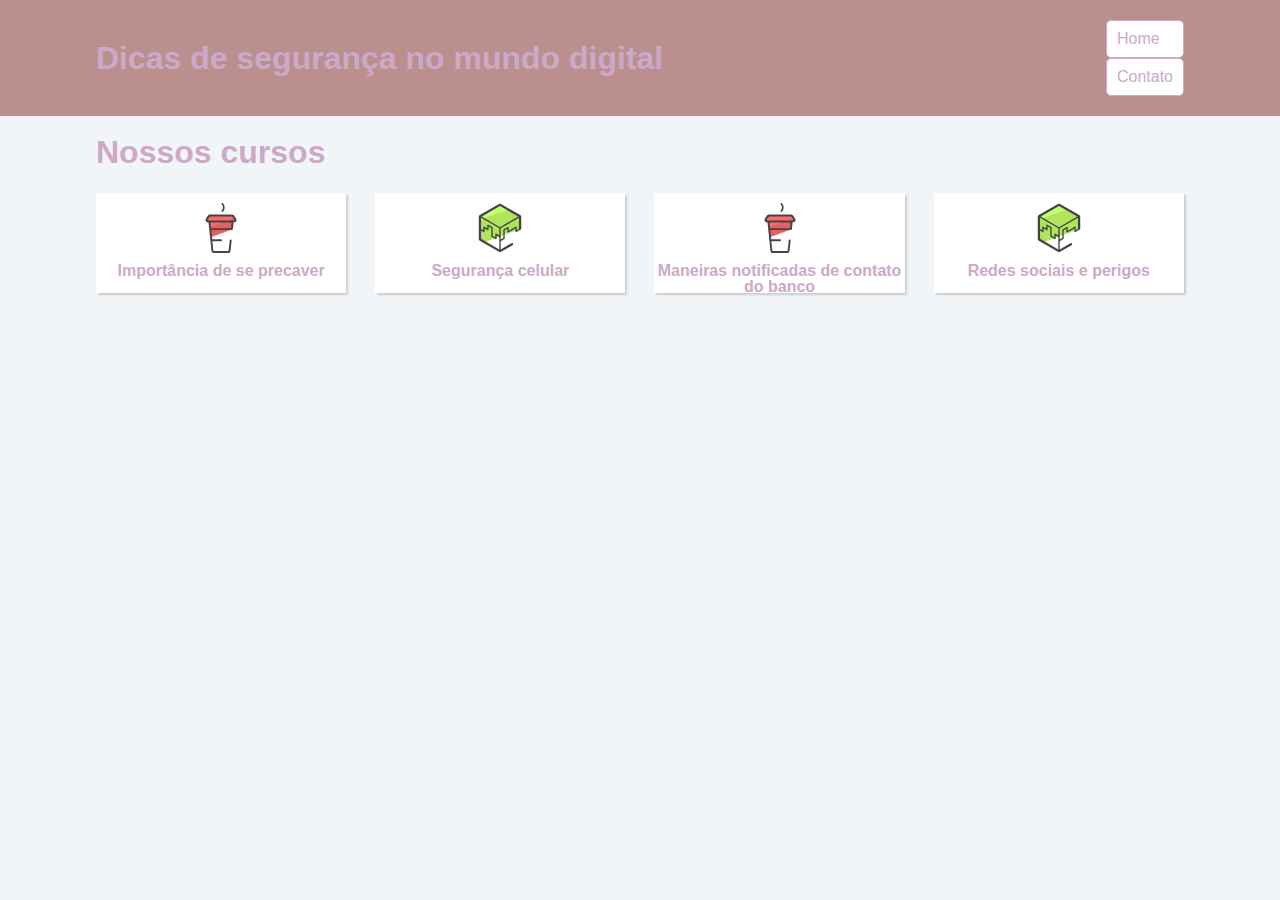
<file: index.html>
<!doctype html>
<html>
<head>
	<meta charset="utf-8">
	<meta name="viewport" content="width=device-width, initial-scale=1">
	<title>Segurança digital terceira idade</title>
	<link rel="stylesheet" href="css/reset.css">
	<link rel="stylesheet" href="css/style.css">
	<link rel="stylesheet" href="css/flexbox.css">
</head>
<body>

	<header class="cabecalhoPrincipal">
		<div class="container">
			<h1 class="cabecalhoPrincipal-titulo">
				<a href="#">Dicas de segurança no mundo digital</a>
			</h1>
            <nav class="cabecalhoPrincipal-nav"></nav>
              <ul>
			    <a class="cabecalhoPrincipal-nav-link" href="index.html">Home</a>
			    <a class="cabecalhoPrincipal-nav-link" href="contato.html">Contato</a>
				 </ul>
           </nav>
		</div>

	</header>

	<main class="conteudoPrincipal">
		<div class="container">
			<h2 class="subtitulo">Nossos cursos</h2>

			<nav>
              <ul class="conteudoPrincipal-cursos">
				<li class="conteudoPrincipal-cursos-link"><a href="importancia.html">Importância de se precaver</a></li>
				
			<li class="conteudoPrincipal-cursos-link"><a href="seguranca-celular.html">Segurança celular</a></li>
                <li class="conteudoPrincipal-cursos-link"><a href="banco.html">Maneiras notificadas de contato do banco</a></li>
                <li class="conteudoPrincipal-cursos-link"><a href="redes.html">Redes sociais e perigos</a></li>
			  </ul>
			</nav>
		</div>

		</main>

	<footer >
		<div class="container">

	
		</div>

	</footer>

</body>
</html>
</file>
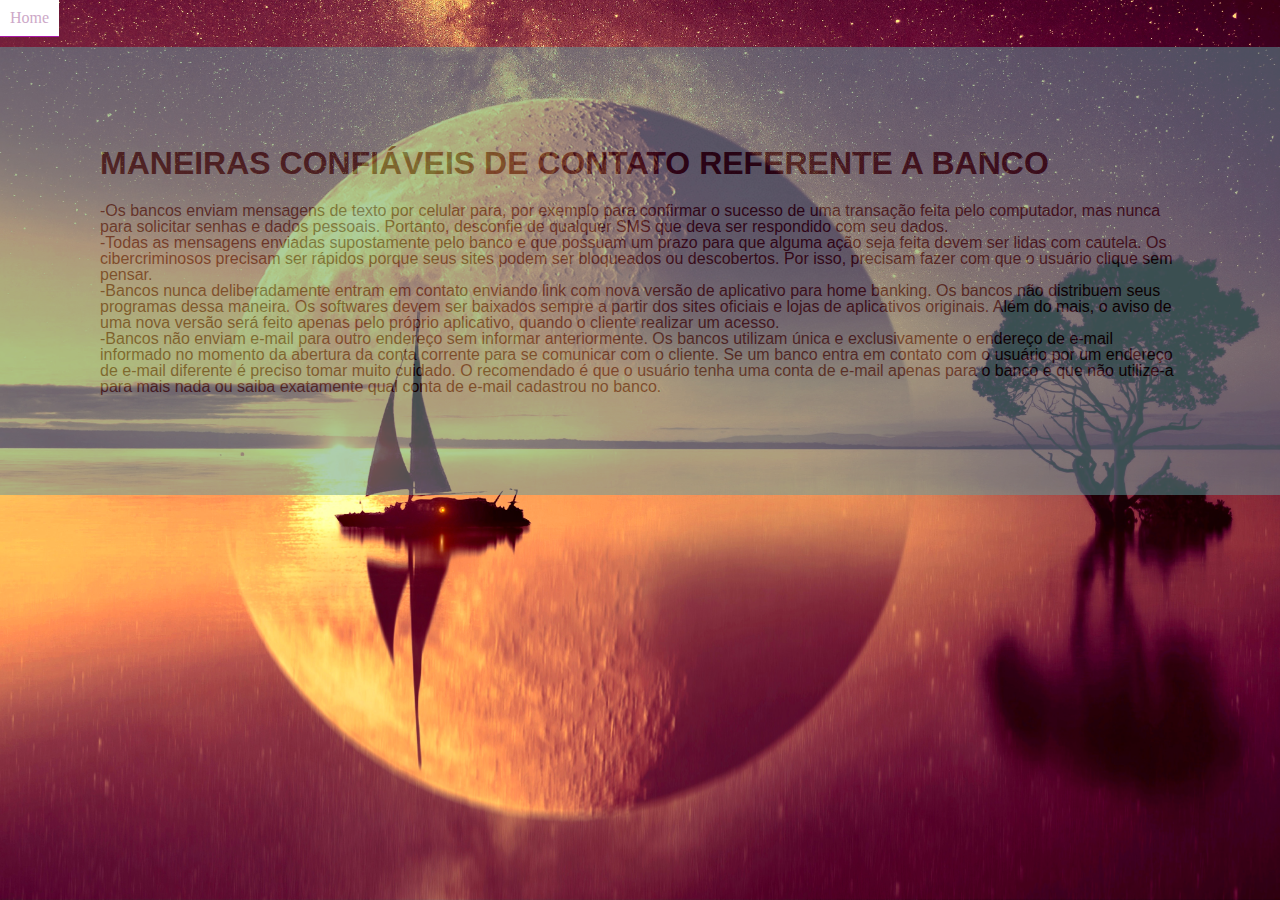
<file: banco.html>
<!DOCTYPE html>
<html lang="pt-br">
<head>
    <meta charset="UTF-8">
    <meta http-equiv="X-UA-Compatible" content="IE=edge">
    <meta name="viewport" content="width=device-width, initial-scale=1.0">
    <title>Únicas maneiras de contato dos bancos</title>
    <link rel="stylesheet" href="reset.css">
    <link rel="stylesheet" href="style-paginas.css">
    <style>
        body{
        height: 100vh;
        background-color: #000;
        background-image: url('back.jpg');
        background-position: center top;
        background-repeat: no-repeat;
        background-size: cover;
        }
        main {
            width: 500px;
            padding: 100px;
            margin: auto;
            border: 1 px ;
        }
    </style>
</head>
<body>
    <header>
        <a class="cabecalhoPrincipal-nav-link" href="index.html">Home</a>
    </header>
    <main class="produtos-main">
        <h1 class="texto-principal">Maneiras confiáveis de contato referente a banco</h1>
        <p>-Os bancos enviam mensagens de texto por celular para, por exemplo para confirmar o sucesso de uma transação feita pelo computador, mas nunca para solicitar senhas e dados pessoais. Portanto, desconfie de qualquer SMS que deva ser respondido com seu dados.
        <p>-Todas as mensagens enviadas supostamente pelo banco e que possuam um prazo para que alguma ação seja feita devem ser lidas com cautela. Os cibercriminosos precisam ser rápidos porque seus sites podem ser bloqueados ou descobertos. Por isso, precisam fazer com que o usuário clique sem pensar.</p>
        <p>-Bancos nunca deliberadamente entram em contato enviando link com nova versão de aplicativo para home banking. Os bancos não distribuem seus programas dessa maneira. Os softwares devem ser baixados sempre a partir dos sites oficiais e lojas de aplicativos originais. Além do mais, o aviso de uma nova versão será feito apenas pelo próprio aplicativo, quando o cliente realizar um acesso.</p>
        <p>-Bancos não enviam e-mail para outro endereço sem informar anteriormente. Os bancos utilizam única e exclusivamente o endereço de e-mail informado no momento da abertura da conta corrente para se comunicar com o cliente. Se um banco entra em contato com o usuário por um endereço de e-mail diferente é preciso tomar muito cuidado. O recomendado é que o usuário tenha uma conta de e-mail apenas para o banco e que não utilize-a para mais nada ou saiba exatamente qual conta de e-mail cadastrou no banco.</p>

</body>
</main>
</html>
</file>
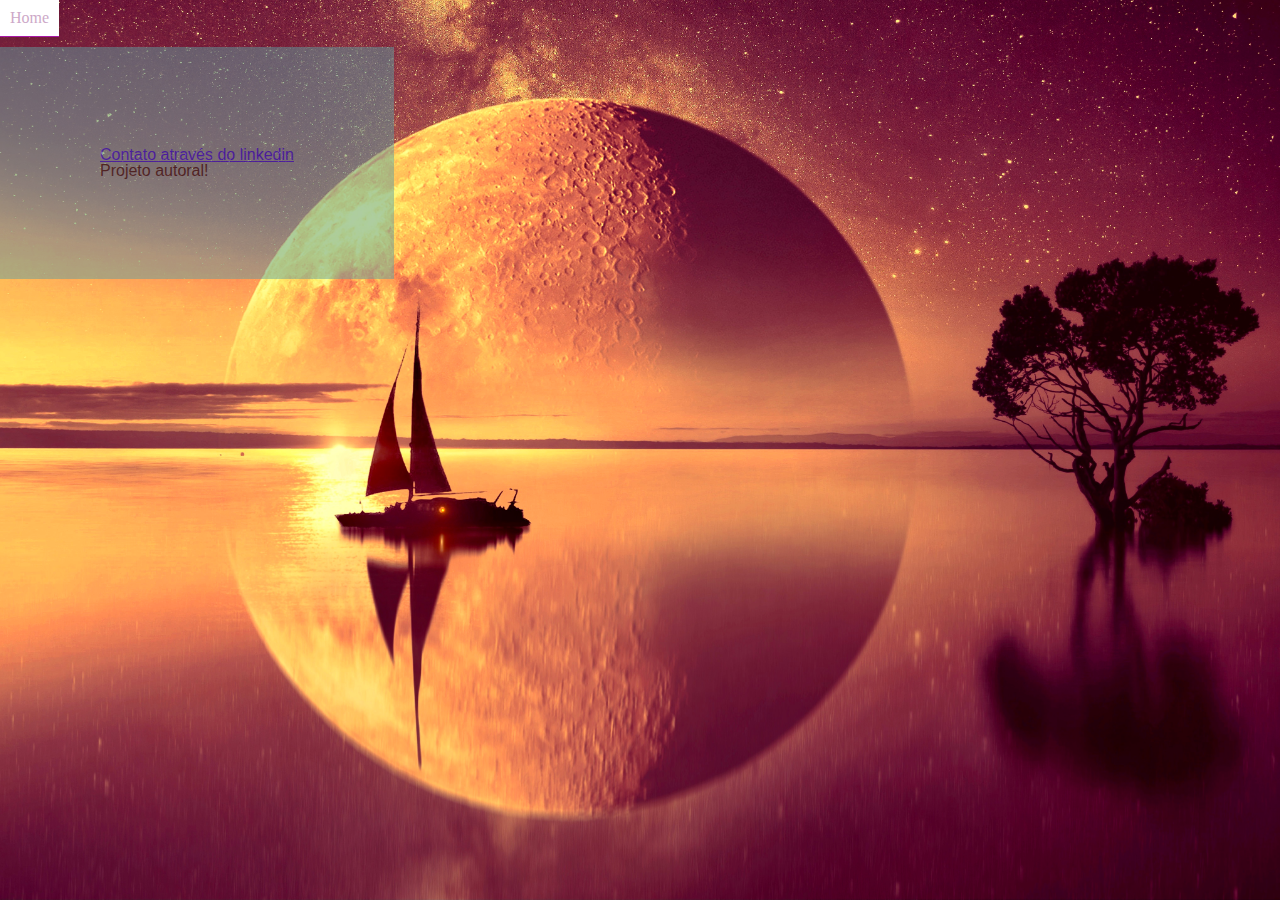
<file: contato.html>
<!DOCTYPE html>
<html lang="pt-br">
<head>
    <meta charset="utf-8">
	<meta name="viewport" content="width=device-width, initial-scale=1">
	<title>Contato</title>
    <link rel="stylesheet" href="reset.css">
	<link rel="stylesheet" href="style-paginas.css">
    <style>
        body{
        height: 100vh;
        background-color: #000;
        background-image: url('back.jpg');
        background-position: center top;
        background-repeat: no-repeat;
        background-size: cover;
       
        }
        main {
            width: 500px;
            padding: 100px;
            margin: auto;
            border: 1 px ;
        }
    </style>
</head>
<body>
    <header class="cabecalho-style">
        <a class="cabecalhoPrincipal-nav-link" href="index.html">Home</a>

    </header>
    <main class="produtos-main">
        <h1><a href="https://www.linkedin.com/in/eduardaventuradev" class="link-linkedin" target="_blank">Contato através do linkedin</a></h1>
        <p> Projeto autoral!</p>

    </body>
    
    </main>
    


</html>
</file>
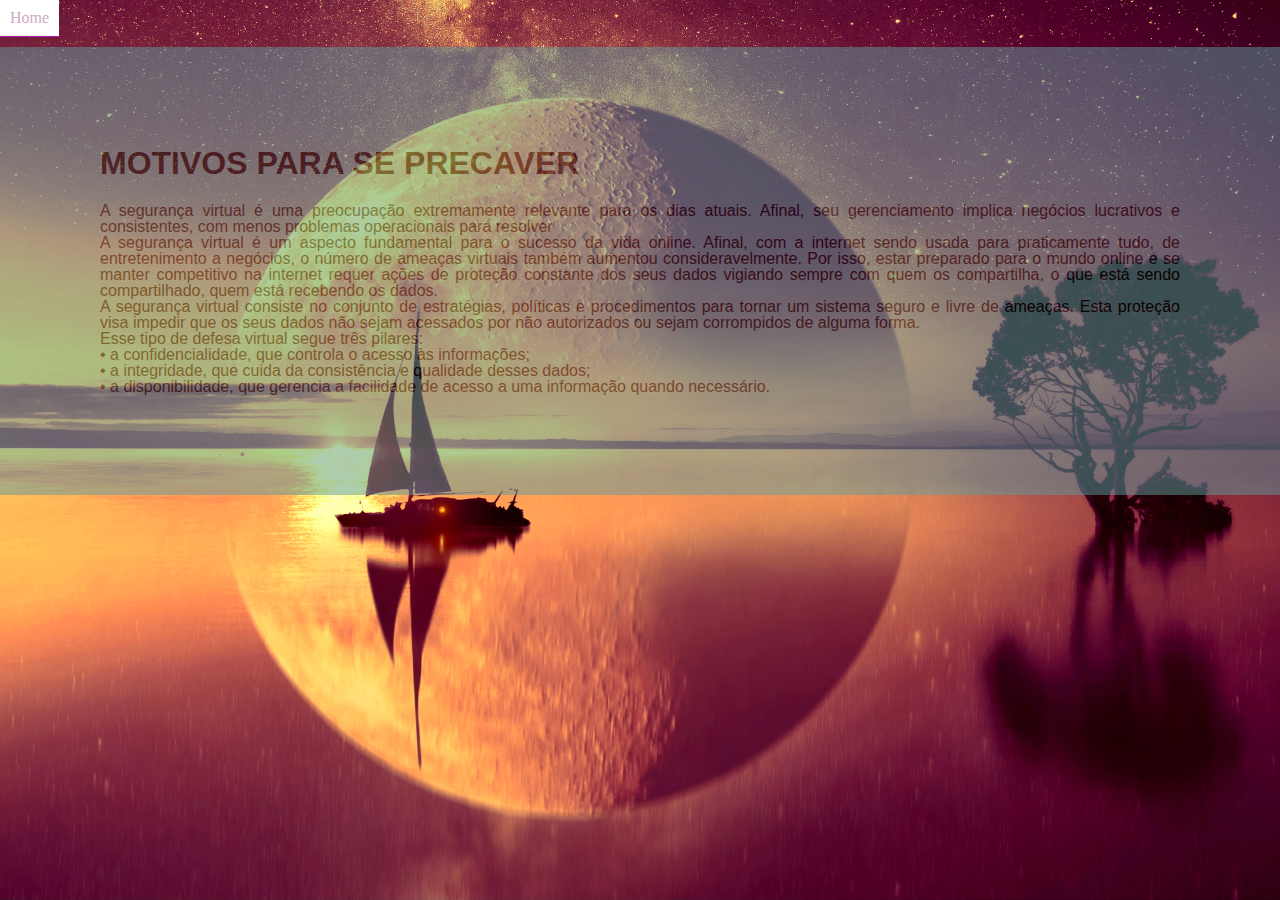
<file: importancia.html>
<!DOCTYPE html>
<html lang="pt-br">
<head>
    <meta charset="UTF-8">
    <meta http-equiv="X-UA-Compatible" content="IE=edge">
    <meta name="viewport" content="width=device-width, initial-scale=1.0">
    <title>Importancia</title> 
    <link rel="stylesheet" href="reset.css">
    <link rel="stylesheet" href="style-paginas.css">
    <style>
        body{
        height: 100vh;
        background-color: #000;
        background-image: url('back.jpg');
        background-position: center top;
        background-repeat: no-repeat;
        background-size: cover;
        }
        main {
            width: 500px;
            padding: 100px;
            margin: auto;
            border: 1 px ;
        }
    </style>
</head>
<body>
    <header>
        <a class="cabecalhoPrincipal-nav-link" href="index.html">Home</a>

    </header>
    <main class="produtos-main">
        <h1 class="texto-principal">Motivos para se precaver</h1>
        <h2 class="texto">A segurança virtual é uma preocupação extremamente relevante para os dias atuais. Afinal, seu gerenciamento implica negócios lucrativos e consistentes,
             com menos problemas operacionais para resolver</p>
<p>A segurança virtual é um aspecto fundamental para o sucesso da vida online. Afinal, com a internet sendo usada para praticamente tudo, de entretenimento a negócios, o número de ameaças virtuais também aumentou consideravelmente. Por isso, estar preparado para o mundo online e se manter competitivo na internet requer ações de proteção constante dos seus dados vigiando sempre com quem os compartilha, o que está sendo compartilhado, quem está recebendo os dados.</p>
<p>A segurança virtual consiste no conjunto de estratégias, políticas e procedimentos para tornar um sistema seguro e livre de ameaças. Esta proteção visa impedir que os seus dados não sejam acessados por não autorizados ou sejam corrompidos de alguma forma.</p>
<p>Esse tipo de defesa virtual segue três pilares:</p>
  <p> • a confidencialidade, que controla o acesso às informações;</p>
  <p> • a integridade, que cuida da consistência e qualidade desses dados;</p> 
  <p> • a disponibilidade, que gerencia a facilidade de acesso a uma informação quando necessário.</p>
</body>
</main>
</html>
</file>
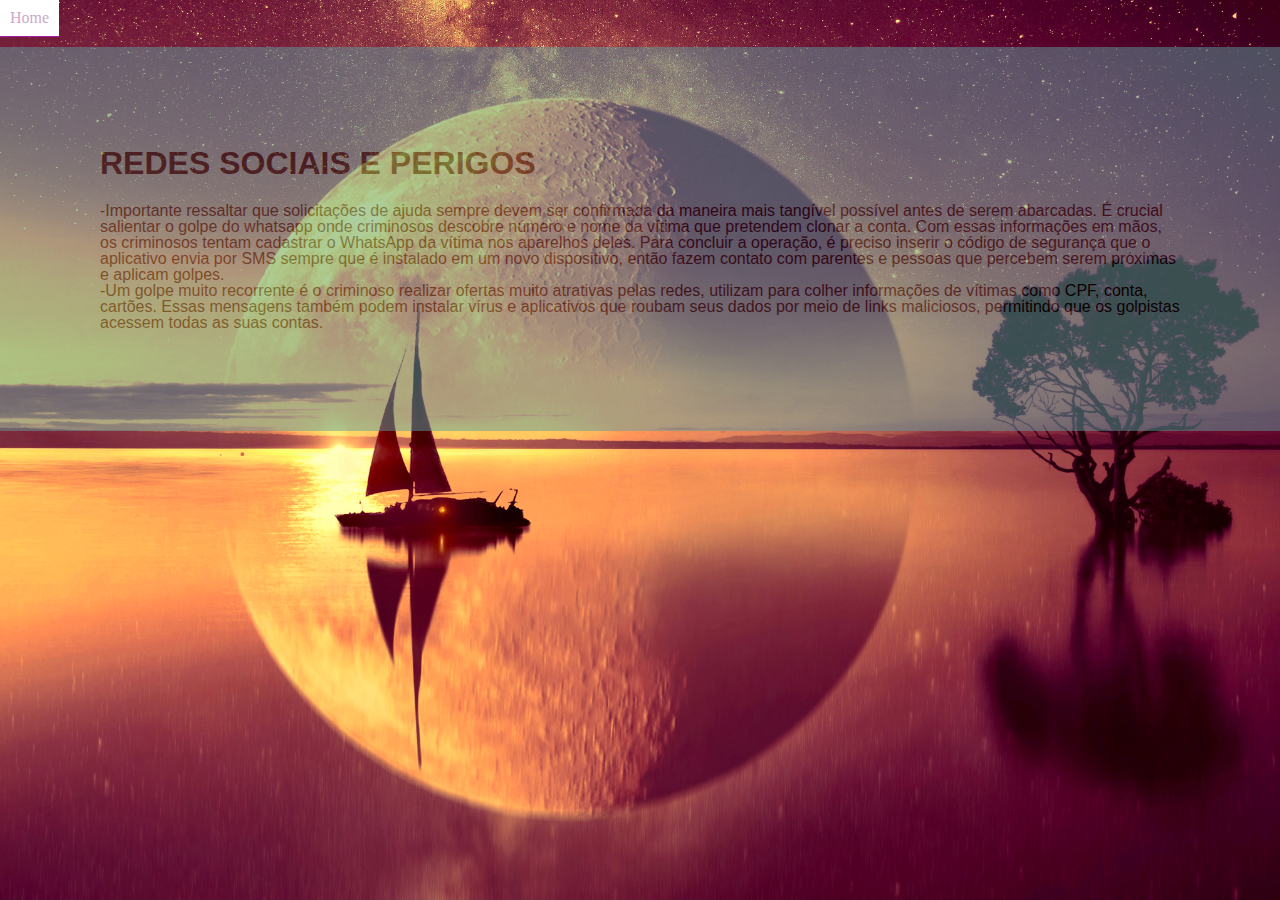
<file: redes.html>
<!DOCTYPE html>
<html lang="pt-br">
<head>
    <meta charset="UTF-8">
    <meta http-equiv="X-UA-Compatible" content="IE=edge">
    <meta name="viewport" content="width=device-width, initial-scale=1.0">
    <title>Redes</title>
    <link rel="stylesheet" href="reset.css">
    <link rel="stylesheet" href="style-paginas.css">
    <style>
        body{
        height: 100vh;
        background-color: #000;
        background-image: url('back.jpg');
        background-position: center top;
        background-repeat: no-repeat;
        background-size: cover;
        }
        main {
            width: 500px;
            padding: 100px;
            margin: auto;
            border: 1 px ;
        }
    </style>
</head>
<body>
    <header>
        <a class="cabecalhoPrincipal-nav-link" href="index.html">Home</a>

    </header>
    <main class="produtos-main">
        <h1 class="texto-principal">Redes sociais e perigos</h1>
        <p>-Importante ressaltar que  solicitações de ajuda sempre devem ser confirmada da maneira mais tangível possível antes de serem abarcadas. É crucial salientar o golpe do whatsapp onde criminosos descobre número e nome da vítima que pretendem clonar a conta. Com essas informações em mãos, os criminosos tentam cadastrar o WhatsApp da vítima nos aparelhos deles. Para concluir a operação, é preciso inserir o código de segurança que o aplicativo envia por SMS sempre que é instalado em um novo dispositivo, então fazem contato com parentes e pessoas que percebem serem próximas e aplicam golpes.</p>
        <p>-Um golpe muito recorrente é o criminoso realizar ofertas muito atrativas pelas redes, utilizam para colher informações de vítimas como CPF, conta, cartões. Essas mensagens também podem instalar vírus e aplicativos que roubam seus dados por meio de links maliciosos, permitindo que os golpistas acessem todas as suas contas.</p>

</body>
</main>
</html>
</file>
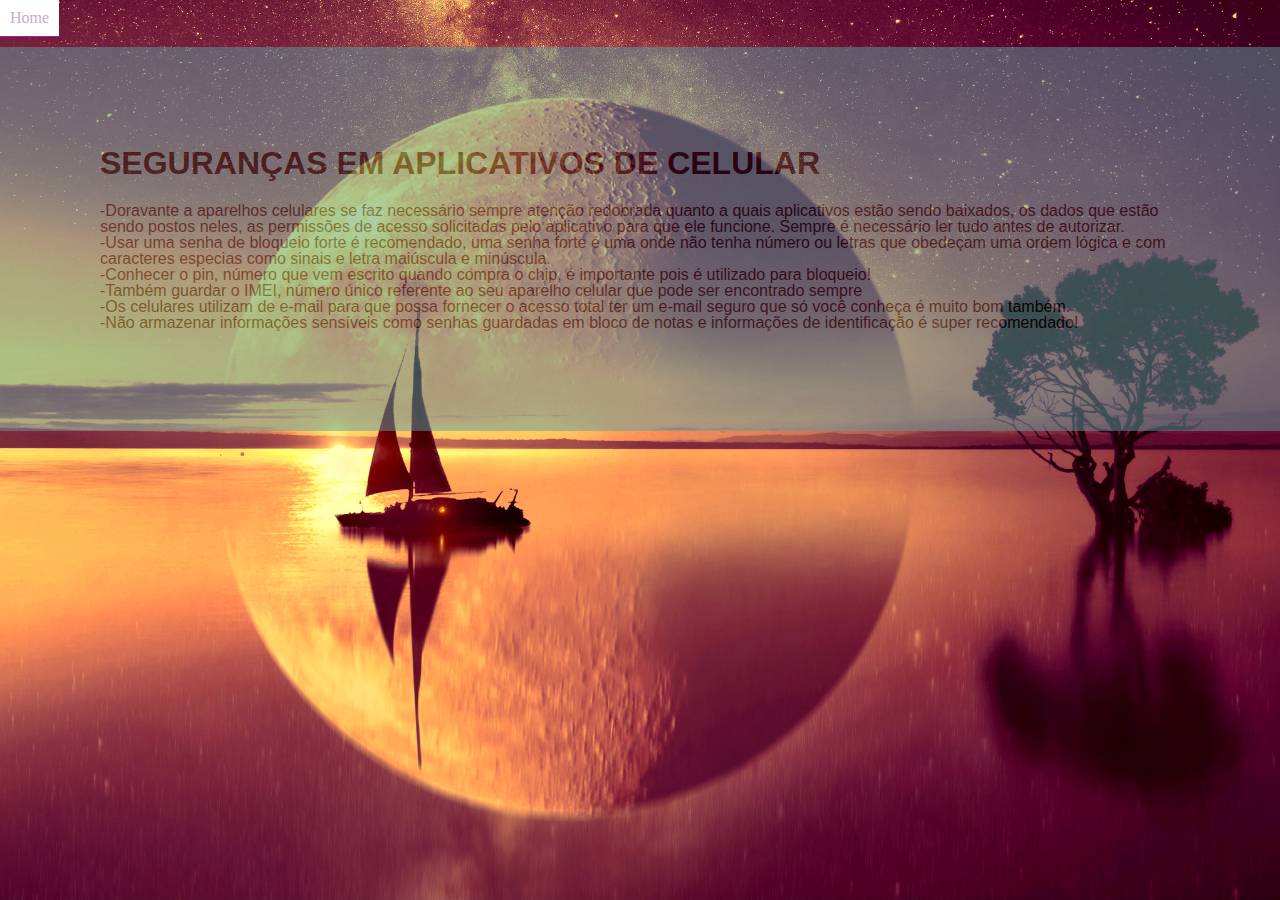
<file: seguranca-celular.html>
<!DOCTYPE html>
<html lang="pt-br">
<head>
    <meta charset="UTF-8">
    <meta http-equiv="X-UA-Compatible" content="IE=edge">
    <meta name="viewport" content="width=device-width, initial-scale=1.0">
    <title>Celular</title>
    <link rel="stylesheet" href="reset.css">
    <link rel="stylesheet" href="style-paginas.css">
    <style>
        body{
        height: 100vh;
        background-color: #000;
        background-image: url('back.jpg');
        background-position: center top;
        background-repeat: no-repeat;
        background-size: cover;
        }
        main {
            width: 500px;
            padding: 100px;
            margin: auto;
            border: 1 px ;
        }
    </style>
</head>
<body>
    <header>
        <a class="cabecalhoPrincipal-nav-link" href="index.html">Home</a>

    </header>
    <main  class="produtos-main"> 
        <h1 class="texto-principal">Seguranças em aplicativos de celular</h1>
        <p>-Doravante a aparelhos celulares se faz necessário sempre atenção redobrada quanto a quais aplicativos estão sendo baixados, os dados que estão sendo postos neles, as permissões de acesso solicitadas pelo aplicativo para que ele funcione. Sempre é necessário ler tudo antes de autorizar.</p> 
        <p>-Usar uma senha de bloqueio forte é recomendado, uma senha forte é uma onde não tenha número ou letras que obedeçam uma ordem lógica e com caracteres especias como sinais e letra maiúscula e minúscula.</p>
        <p>-Conhecer o pin, número que vem escrito quando compra o chip, é importante pois é utilizado para bloqueio!</p>
        <p>-Também guardar o IMEI, número único referente ao seu aparelho celular que pode ser encontrado sempre</p>
        <p>-Os celulares utilizam de e-mail para que possa fornecer o acesso total ter um e-mail seguro que só você conheça é muito bom também.</p>
        <p>-Não armazenar informações sensíveis como senhas guardadas em bloco de notas e informações de identificação é super recomendado!</p>

</body>
</main>
</html>
</file>
<file: css/style.css>
body {
	background-color: #F2F5F7;
	font-family: 'Open Sans',Arial,sans-serif;
}

.container {
	width: 94%;
	margin: 0 auto;
}

.cabecalhoPrincipal {
	background-color: rosybrown;
	padding: 20px 0;
}

.cabecalhoPrincipal-titulo {
	font-weight: bold;
    color: #cda9c8;
	font-size: 2em;
	margin-bottom: 20px;
}

.cabecalhoPrincipal-titulo a {
	text-decoration: none;
	color: inherit;
}

.cabecalhoPrincipal-nav-link {
	padding: 10px;
	margin-bottom: 10px;
	color: #cda9c8;
	background-color: #FFF;
	text-decoration: none;
	transition: .5s;
	display: block;

	border-bottom: 1px solid #9799A6;
}

.conteudoPrincipal {
	margin-top: 20px;
	margin-bottom: 20px;
}

.subtitulo {
	font-weight: bold;
	font-size: 32px;
	margin-bottom: 10px;
	text-align: center;
    color: #cda9c8;
}

.conteudoPrincipal-cursos-link {
	height: 100px;
	background-color: #FFF;
	text-align: center;
	margin: 1%;
	transition: .3s;
	box-shadow: 2px 2px 2px #CCC;
	position: relative;
}

.conteudoPrincipal-cursos-link a {
	text-decoration: none;
	color: #cda9c8;
	font-weight: bold;
	display: block;
	width: 100%;
	height: 100%;
	position: absolute;
	top: 0;
	left: 0;
}

.conteudoPrincipal-cursos-link:hover {
	box-shadow: 4px 4px 4px #CCC;
}

.conteudoPrincipal-cursos-link a:before {
	content: '';
	display: block;
	width: 50px;
	height: 50px;
	margin: 10px auto;
}

.conteudoPrincipal-cursos-link:nth-child(even) a:before {
	background: url(../img/background1.svg) no-repeat;	
}

.conteudoPrincipal-cursos-link:nth-child(odd) a:before {
	background: url(../img/background2.svg) no-repeat;
}


.rodapePrincipal {
	background-color: rosybrown;
	padding-top: 20px;
}


.rodapePrincipal-navMap-link {
	font-size: .9em;
}

.navmap-list-title {
	font-weight: 700;
	font-size: 1.3em;
	margin: .9em 0;
	padding-left: .3em;
	padding-top: .2em;
	padding-bottom: .2em;
}

.navmap-list-title + .rodapePrincipal-navMap-link {
	margin-top: 0;
}

.rodapePrincipal-contatoForm {
	margin-top: 20px;
	text-align: center;
}

.rodapePrincipal-contatoForm label[for=email-contato] {
	font-weight: bold;
	font-size: 14px;
	color: #cda9c8;
	margin-bottom: 5px;
	display: block;
}

.rodapePrincipal-contatoForm-emailInput {
	border-top-left-radius: 5px;
	border-bottom-left-radius: 5px;
	padding: 10px;
}

.rodapePrincipal-contatoForm-submit {
	border-top-right-radius: 5px;
	border-bottom-right-radius: 5px;
	background-color: #4DBA7A;
	color: #FFF;
	cursor: pointer;
	
}


.rodapePrincipal-contatoForm-emailInput {
	outline: 0;
	border: 1px solid #4DBA7A;
	box-sizing: border-box;
	font-size: 16px;
}

@media(min-width: 769px) {

	.container {
		width: 85%;	
	}

	.subtitulo {
		text-align: left;
        color: #cda9c8;
	}

	.cabecalhoPrincipal-nav-link {
		border-radius: 5px;
		border: 1px solid #cda9c8;
	}

	.cabecalhoPrincipal-nav-link:hover {
		color: #FFF;
		background-color: #9799A6;
	}

	.cabecalhoPrincipal-titulo {
		margin: 0;
        color: #cda9c8;
	}

	.cabecalhoPrincipal-nav {
		width: auto;
	}

	.cabecalhoPrincipal-nav-link {
		width: auto;
		margin: 0 0 0 10px;
	}


	.conteudoPrincipal-cursos-link:nth-child(3n) {
		margin-right: 0;
	}

	.conteudoPrincipal-cursos-link:nth-child(3n+1) {
		margin-left: 0;
	}

}

@media(min-width: 1000px) {
	.conteudoPrincipal-cursos-link {
		margin: 1.333%;
	}

	.conteudoPrincipal-cursos-link:nth-child(3n) {
		margin-right: 1.33%;
	}

	.conteudoPrincipal-cursos-link:nth-child(3n+1) {
		margin-left: 1.333%;
	}

	.conteudoPrincipal-cursos-link:nth-child(4n) {
		margin-right: 0;
	}

	.conteudoPrincipal-cursos-link:nth-child(4n+1) {
		margin-left: 0;
	}

}
</file>
<file: css/flexbox.css>
.cabecalhoPrincipal .container {
    display: flex;
    align-items: center;
    justify-content: space-between;

}

.cabecalhoPrincipal-nav {
    display: flex;
}

.rodapePrincipal-contatoForm {
    width: 25%;
}

.rodapePrincipal-contatoForm-fieldset {
    display: flex;
}
.rodapePrincipal-navMap-list {
    display: flex;
    flex-flow: column wrap;
    height: 250px;
}
.conteudoPrincipal-cursos {
    display: flex;
    flex-flow: wrap;
}
.conteudoPrincipal-cursos-link {
    width: 23%;
    margin-bottom: 1%;
}
.conteudoPrincipal-cursos-link:nth-child(4n) {
    margin-right: 0;

}
.conteudoPrincipal-cursos-link:nth-child(4n+1) {
    margin-left: 0;
}
/*partemobile*/
@media(max-width: 768px) {

.cabecalhoPrincipal-nav {
    flex-direction: column;
}

.cabecalhoPrincipal .container {
flex-direction: column;
align-items: initial;
text-align: center;
}

.conteudoPrincipal-cursos {
    flex-direction: column;
}

.conteudoPrincipal-cursos-link {
    width: 100%;
}

.rodapePrincipal-navMap-list {
    height: auto;
}

.rodapePrincipal-patrocinadores .container {
    flex-direction: column;
    align-items: center;
}

.rodapePrincipal-contatoForm {
    width: 100%;
}

.rodapePrincipal-patrocinadores-list {
    margin: 0;
    width: 100%;
}

.rodapePrincipal-contatoForm-fieldset {
    justify-content:center;
}

.conteudoPrincipal-cursos {
    flex-direction: column;
}

.conteudoPrincipal-cursos-link {
    width: 100%;
}
.rodapePrincipal-navMap-list {
    height: auto;
}
.rodapePrincipal-contatoForm{
    width: 100%; 
}

.rodapePrincipal-contatoForm-fieldset {
    justify-content: center;
}

}
</file>
<file: style-paginas.css>
@charset "UTF-8";
* {
    font-family: Arial;
}
     .produtos-main {
        width: 100%;
        padding: 100px;
        background-color: cadetblue;
        margin: auto;
        border: 1 px ;
         opacity: 0.5;
         display: table-cell;
         vertical-align: middle;
       
    }
     .texto {
        text-align: justify;
        display: table-cell;
        vertical-align: middle;
     }
.cabecalhoPrincipal-nav-link {
    padding: 10px;
	margin-bottom: 10px;
	color: #cda9c8;
	background-color: #FFF;
	text-decoration: none;
	transition: .5s;
	display: inline-block;
    border-bottom: 1px solid #a918a7;

}
.texto-principal { 
    font-size: 2rem;
    font-weight: 700;
    text-transform: uppercase;
    margin-bottom: 1.5rem;

}
</file>
